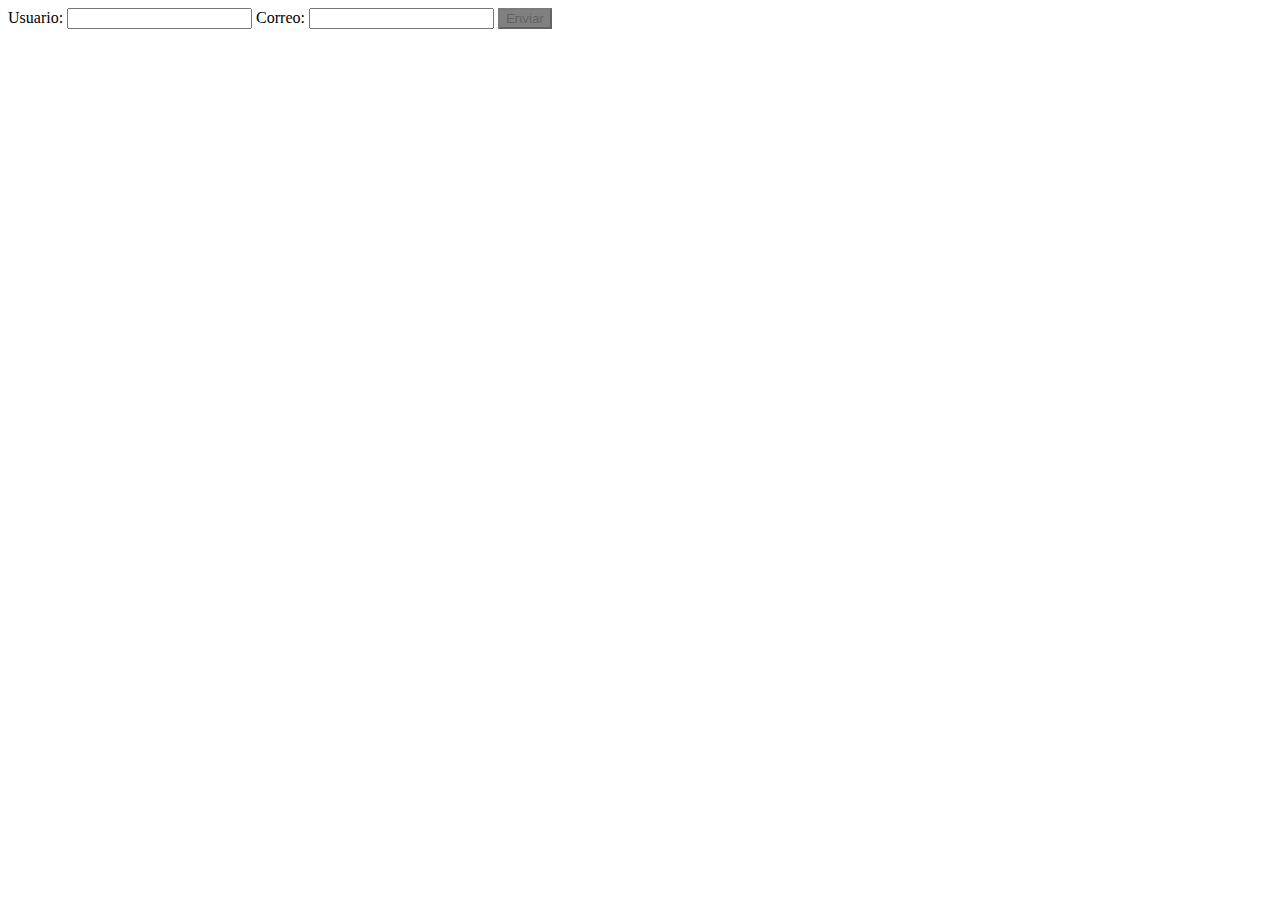
<file: test.html>
<!DOCTYPE html>
<html lang="es">
  <head>
    <meta charset="UTF-8" />
    <title>Prueba showInputError</title>
  </head>
  <body>
    <!-- <form id="myForm" class="myForm" novalidate>
      <label for="name">Nombre:</label>
      <input type="text" class="name" id="name" required minlength="2" />
      <span class="name-input-error error-message"></span>
      <button type="submit">Enviar</button>
    </form> -->

    <!-- //+++++++++++++++++++++++++++++++++++++++++++++++++++++++++++++++++ -->
    <form id="formTest" novalidate>
      <label for="username">Usuario:</label>
      <input
        type="text"
        id="username"
        class="input-field"
        required
        minlength="3"
      />
      <span class="username-input-error error-message"></span>

      <label for="email">Correo:</label>
      <input type="email" id="email" class="input-field" required />
      <span class="email-input-error error-message"></span>

      <button type="submit" id="submitBtn" class="button-disabled" disabled>
        Enviar
      </button>
    </form>

    <style>
      /* .input-error {
        border-color: red;
      }
      .error-message {
        color: red;
        font-size: 0.8rem;
      }
      .error-visible {
        display: block;
      } */
      /* +++++++++++++++++++++++++++++++++++++++++++++++++++++++++++++++ */

      .input-error {
        border-color: red;
      }
      .error-visible {
        color: red;
        font-size: 0.8rem;
        display: block;
      }
      .error-message {
        display: none;
      }
      .button-disabled {
        background-color: grey;
        cursor: not-allowed;
      }
    </style>

    <!-- SCRIPT+++++++++++++++++++++++++++++++++++++++++++++++++++++++++ -->
    <script>
      // CONSTANTES---------------------------------------
      // const form = document.getElementById("myForm");
      // const inputName = document.getElementById("name");

      // const config = {
      //   //contiene las calses a añadir al input con error y al span
      //   inputErrorClass: "input-error",
      //   errorClass: "error-visible",
      // };

      // // FUNCIONES----------------------------------
      // const showInputError = (
      //   formElement,
      //   inputElement,
      //   errorMessage,
      //   config
      // ) => {
      //   const errorElement = formElement.querySelector(
      //     `.${inputElement.id}-input-error` //busca la clase previamente cargada en el span de forma dinamica
      //   );
      //   inputElement.classList.add(config.inputErrorClass); //al elemento input le agrega la clase "input-error"
      //   errorElement.textContent = errorMessage; //al span lo llena con el errorMessage
      //   errorElement.classList.add(config.errorClass); //al span le da la clase "error-visible"
      // };

      // const hideInputError = (formElement, inputElement, config) => {
      //   const errorElement = formElement.querySelector(
      //     `.${inputElement.id}-input-error` //busca la clase previamente cargada en el span de forma dinamica
      //   );
      //   inputElement.classList.remove(config.inputErrorClass); //al elemento input le quita la clase "input-error"
      //   errorElement.textContent = ``; //al span lo vacía
      //   errorElement.classList.remove(config.errorClass); //al span le quita la clase "error-visible"
      // };

      // //EVENTOS-----------------------------------------------------
      // form.addEventListener("submit", (evt) => {
      //   evt.preventDefault();
      //   if (!inputName.validity.valid) {
      //     showInputError(form, inputName, "al menos 2", config);
      //   }
      // });

      // inputName.addEventListener("input", () => {
      //   if (inputName.validity.valid) {
      //     hideInputError(form, inputName, config);
      //   } else {
      //     showInputError(form, inputName, "al menos PINCHES 2", config);
      //   }
      // });

      //++++++++++++++++++++++++++++++++++++++++++++++++++++++++++++++++++++++

      const config = {
        inputSelector: ".input-field",
        submitButtonSelector: "#submitBtn",
        inputErrorClass: "input-error",
        errorClass: "error-visible",
        inactiveButtonClass: "button-disabled",
      };

      function showInputError(formElement, inputElement, errorMessage, config) {
        const errorElement = formElement.querySelector(
          `.${inputElement.id}-input-error`
        );
        inputElement.classList.add(config.inputErrorClass);
        errorElement.textContent = errorMessage;
        errorElement.classList.add(config.errorClass);
      }

      function hideInputError(formElement, inputElement, config) {
        const errorElement = formElement.querySelector(
          `.${inputElement.id}-input-error`
        );
        inputElement.classList.remove(config.inputErrorClass);
        errorElement.textContent = "";
        errorElement.classList.remove(config.errorClass);
      }

      function checkInputValidity(formElement, inputElement, config) {
        if (!inputElement.validity.valid) {
          showInputError(
            formElement,
            inputElement,
            inputElement.validationMessage,
            config
          );
        } else {
          hideInputError(formElement, inputElement, config);
        }
      }

      function hasInvalidInput(inputList) {
        return inputList.some((inputElement) => !inputElement.validity.valid);
      }

      function toggleButtonState(inputList, buttonElement, config) {
        if (hasInvalidInput(inputList)) {
          buttonElement.classList.add(config.inactiveButtonClass);
          buttonElement.disabled = true;
        } else {
          buttonElement.classList.remove(config.inactiveButtonClass);
          buttonElement.disabled = false;
        }
      }

      function setEventListeners(formElement, config) {
        const inputList = Array.from(
          formElement.querySelectorAll(config.inputSelector)
        );
        const buttonElement = formElement.querySelector(
          config.submitButtonSelector
        );

        toggleButtonState(inputList, buttonElement, config);

        inputList.forEach((inputElement) => {
          inputElement.addEventListener("input", () => {
            checkInputValidity(formElement, inputElement, config);
            toggleButtonState(inputList, buttonElement, config);
          });
        });
      }

      // Inicialización
      const form = document.getElementById("formTest");
      setEventListeners(form, config);

      // Prevenir submit real para prueba
      form.addEventListener("submit", (e) => e.preventDefault());
    </script>
  </body>
</html>
</file>
